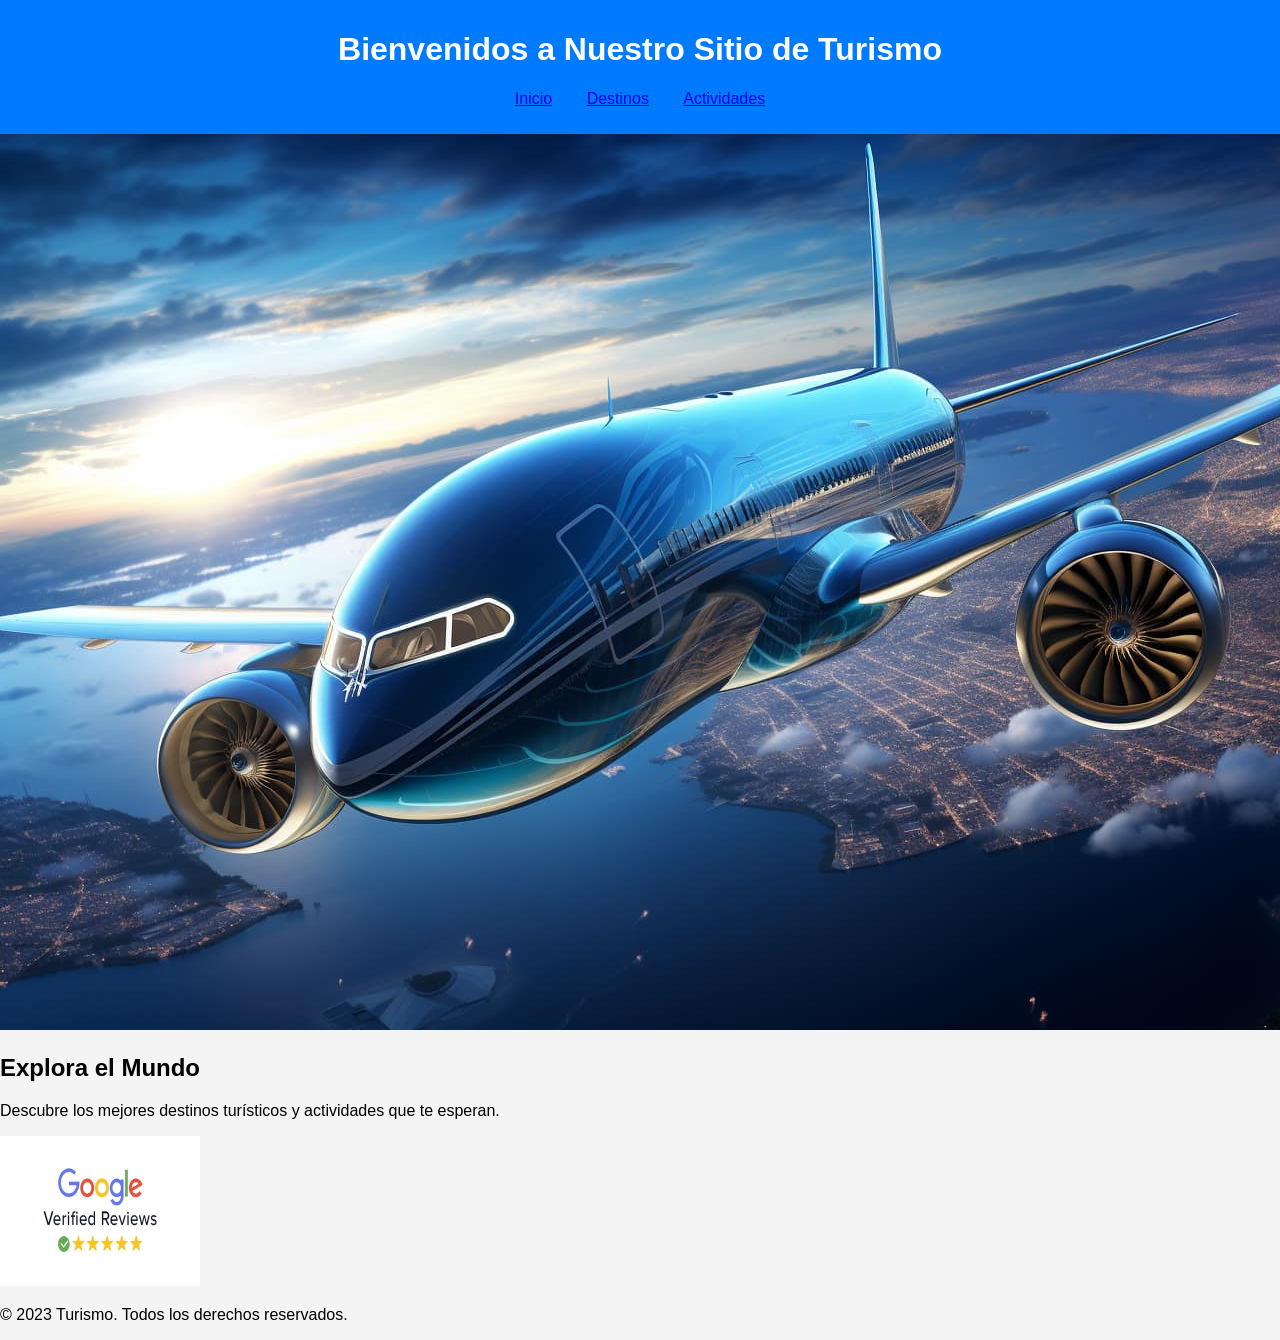
<file: index.html>
<!DOCTYPE html>
<html lang="es">
<head>
    <meta charset="UTF-8">
    <meta name="viewport" content="width=device-width, initial-scale=1.0">
    <title>Turismo - Página Principal</title>
    <link rel="stylesheet" href="styles.css">
</head>
<body>
    <header>
        <h1>Bienvenidos a Nuestro Sitio de Turismo</h1>
        <nav>
            <ul>
                <li><a href="index.html">Inicio</a></li>
                <li><a href="destinos.html">Destinos</a></li>
                <li><a href="actividades.html">Actividades</a></li>
            </ul>
        </nav>
    </header>
    <main>
        <img src="imagen1.jpg" alt="">
        <h2>Explora el Mundo</h2>
        <p>Descubre los mejores destinos turísticos y actividades que te esperan.</p>
        <img src="imagen8.webp" alt="" width="200" height="150">
    </main>
    <footer>
        <p>&copy; 2023 Turismo. Todos los derechos reservados.</p>
    </footer>
</body>
</html>
</file>
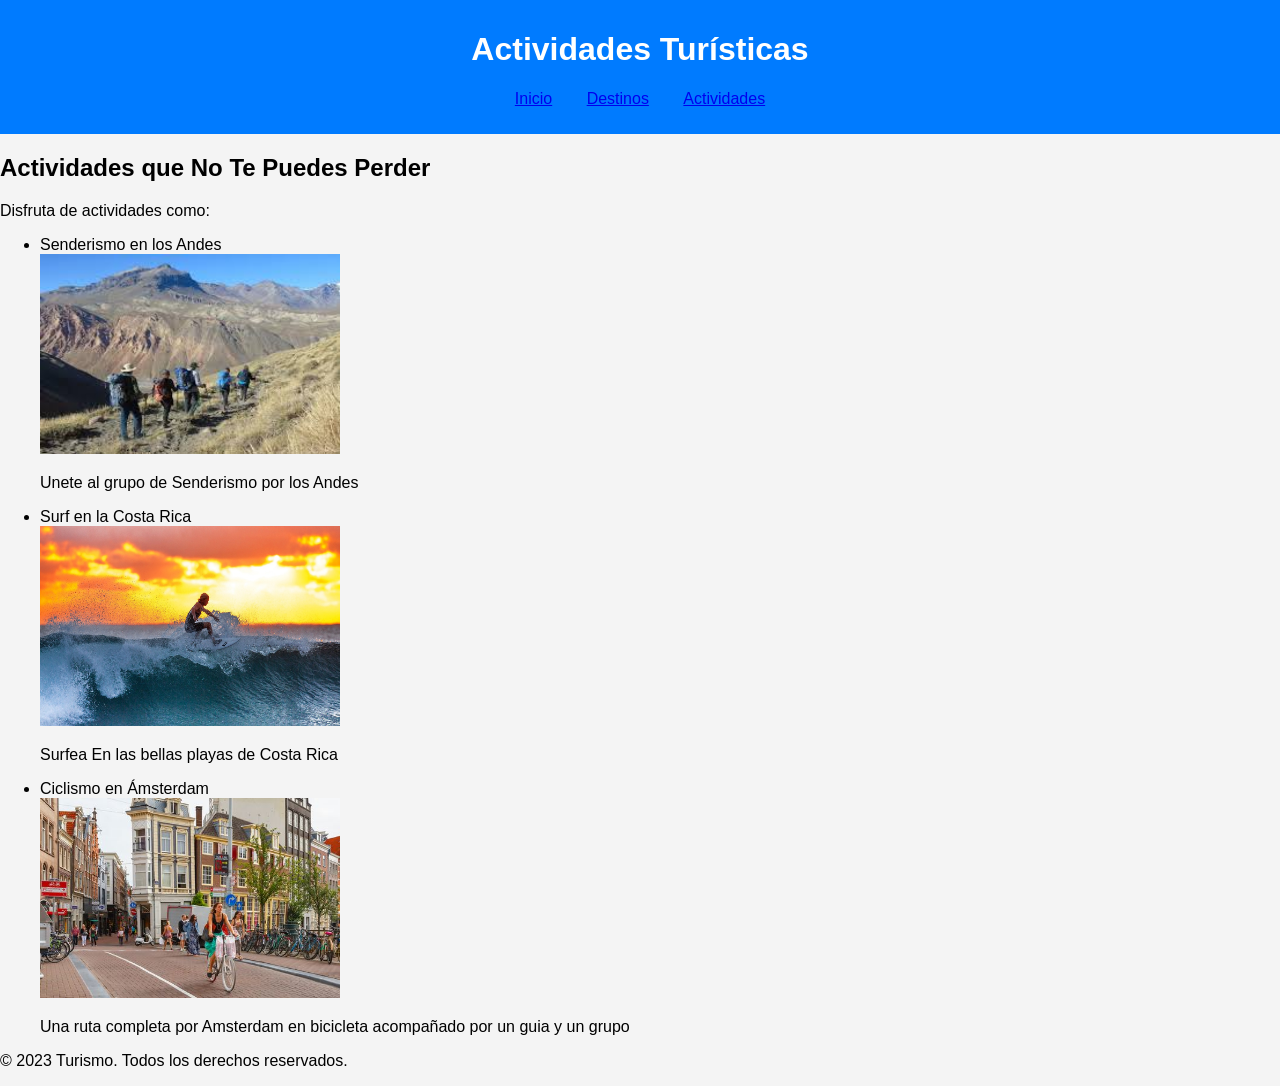
<file: actividades.html>
<!DOCTYPE html>
<html lang="es">
<head>
    <meta charset="UTF-8">
    <meta name="viewport" content="width=device-width, initial-scale=1.0">
    <title>Actividades Turísticas</title>
    <link rel="stylesheet" href="styles.css">
</head>
<body>
    <header>
        <h1>Actividades Turísticas</h1>
        <nav>
            <ul>
                <li><a href="index.html">Inicio</a></li>
                <li><a href="destinos.html">Destinos</a></li>
                <li><a href="actividades.html">Actividades</a></li>
            </ul>
        </nav>
    </header>
    <main>
        <h2>Actividades que No Te Puedes Perder</h2>
        <p>Disfruta de actividades como:</p>
        <ul>
            <li>Senderismo en los Andes</li>
            <img src="imagen5.jfif" alt="" width="300" height="200">
            <p>Unete al grupo de Senderismo por los Andes</p>
            <li>Surf en la Costa Rica</li>
            <img src="imgen6.jpg" alt="" width="300" height="200">
            <p>Surfea En las bellas playas de Costa Rica</p>
            <li>Ciclismo en Ámsterdam</li>
            <img src="imgen7.jpg" alt="" width="300" height="200">
            <p>Una ruta completa por Amsterdam en bicicleta acompañado por un guia y un grupo</p>
        </ul>
    </main>
    <footer>
        <p>&copy; 2023 Turismo. Todos los derechos reservados.</p>
    </footer>
</body>
</html>
</file>
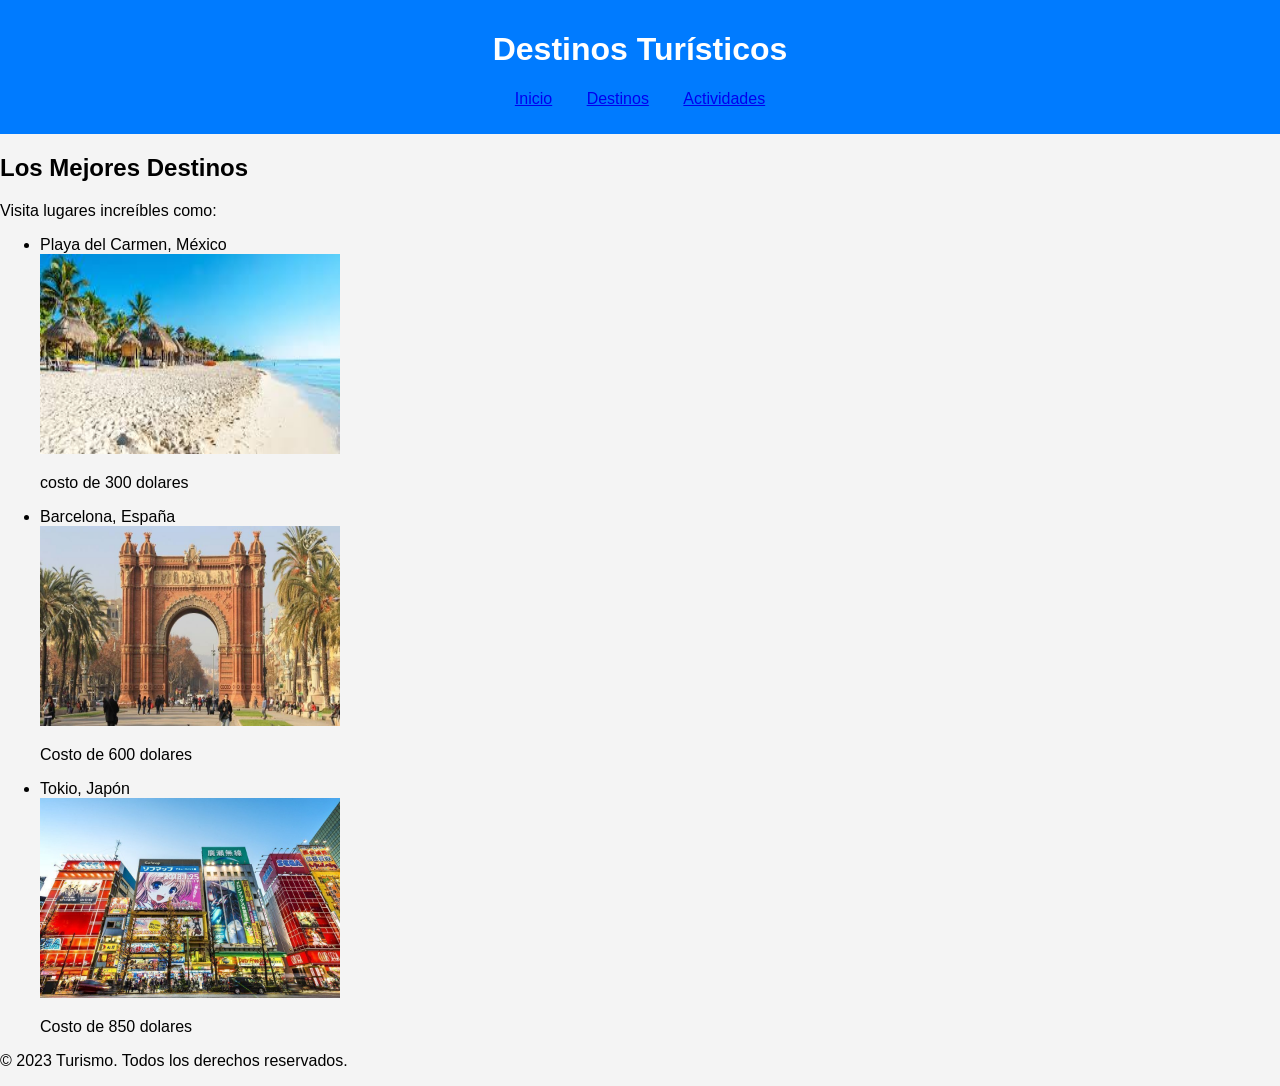
<file: destinos.html>
<!DOCTYPE html>
<html lang="es">
<head>
    <meta charset="UTF-8">
    <meta name="viewport" content="width=device-width, initial-scale=1.0">
    <title>Destinos Turísticos</title>
    <link rel="stylesheet" href="styles.css">
</head>
<body>
    <header>
        <h1>Destinos Turísticos</h1>
        <nav>
            <ul>
                <li><a href="index.html">Inicio</a></li>
                <li><a href="destinos.html">Destinos</a></li>
                <li><a href="actividades.html">Actividades</a></li>
            </ul>
        </nav>
    </header>
    <main>
        <h2>Los Mejores Destinos</h2>
        <p>Visita lugares increíbles como:</p>
        <ul>
            <li>Playa del Carmen, México</li>
            <img src="imagen2.jpg" alt="" width="300" height="200">
            <p>costo de 300 dolares</p>
            <li>Barcelona, España</li>
            <img src="imagen3.jpg" alt="" width="300" height="200">
            <p>Costo de 600 dolares</p>
            <li>Tokio, Japón</li>
            <img src="imagen4.jpg" alt="" width="300" height="200">
            <p>Costo de 850 dolares</p>
        </ul>
    </main>
    <footer>
        <p>&copy; 2023 Turismo. Todos los derechos reservados.</p>
    </footer>
</body>
</html>
</file>
<file: styles.css>
body {
    font-family: Arial, sans-serif;
    margin: 0;
    padding: 0;
    background-color: #f4f4f4;
}

header {
    background: #007BFF;
    color: white;
    padding: 10px 0;
    text-align: center;
}

nav ul {
    list-style-type: none;
    padding: 0;
}

nav ul li {
    display: inline;
    margin: 0 15px;
}
</file>
